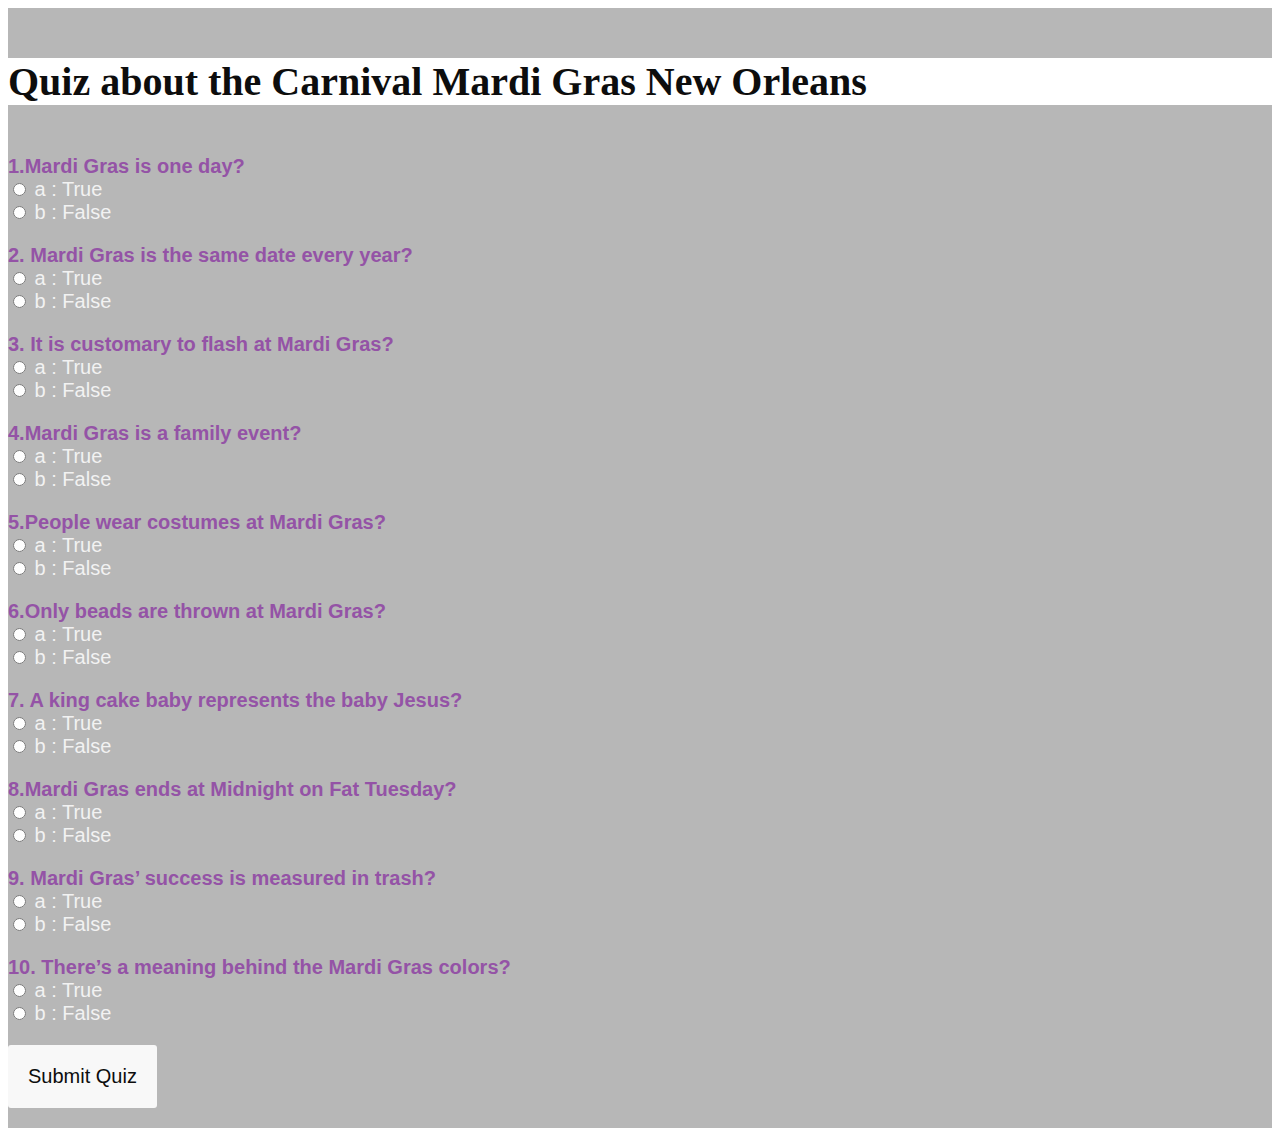
<file: quiz.html>
<!DOCTYPE html>
<html lang="en">
<head>
    <link rel="icon" href="https://media1.thehungryjpeg.com/thumbs2/ori_3734759_0ug9ipcz3qnclvwaw6m0joi2dsx1bss0dm9c3mnr_mardi-gras-logo.jpg">
    <link rel="stylesheet" href="https://cdnjs.cloudflare.com/ajax/libs/font-awesome/4.7.0/css/font-awesome.min.css">
    <link rel="stylesheet" href="https://cdn.jsdelivr.net/npm/bootstrap@4.6.0/dist/css/bootstrap.min.css" integrity="sha384-B0vP5xmATw1+K9KRQjQERJvTumQW0nPEzvF6L/Z6nronJ3oUOFUFpCjEUQouq2+l" crossorigin="anonymous">
    <link rel="stylesheet" href="quiz.css">
    <meta charset="UTF-8">
    <meta http-equiv="X-UA-Compatible" content="IE=edge">
    <meta name="viewport" content="width=device-width, initial-scale=1.0">
    <title>Quiz Page</title>
</head>
<body>
<div class="container-fluid">
    <br>
<h1 class="text-center blockquote mt-1 p-3">Quiz about the Carnival Mardi Gras New Orleans </h1>
<br>
    <div id="quiz"></div>
    <div class="text-center" id="results"></div>
<div class="text-center">
    <button id="submit">Submit Quiz</button>
</div>

</div>
</body>
<script defer src="./scripts4/quizscripts.js"></script>
</html>
</file>
<file: quiz.css>
body{
	font-size: 20px;
	font-family: sans-serif;
	
}
.question{
	font-weight: 600;
	color: #9453A6;
}
.answers {
  margin-bottom: 20px;
  color: #F2F2F2;
}
.answers label{
  display: block;
}
#submit{
	font-family: sans-serif;
	font-size: 20px;
	background-color: #f8f8f8;
	color: #0D0D0D;
	border: 0px;
	border-radius: 3px;
	padding: 20px;
	cursor: pointer;
	margin-bottom: 20px;
}

h1 {
	font-family: 'Henny Penny'; 
	background-color: #ffffff;
	color: #0D0D0D;
}

div.container-fluid {
    background-color: #b7b7b7;
	overflow-x: hidden;
  }

#results {
	color: #F2F2F2;
}
</file>
